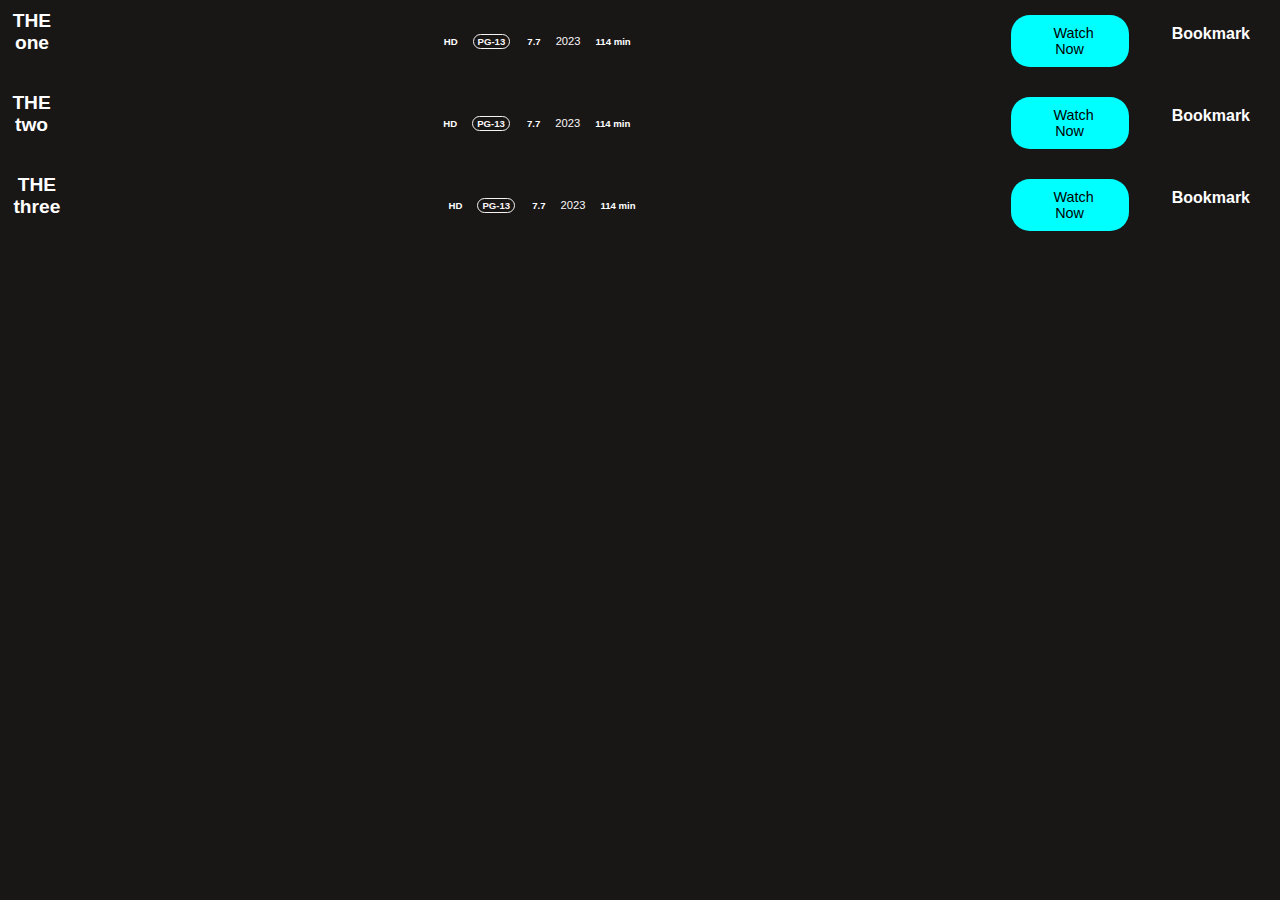
<file: test.html>
<!DOCTYPE html>
<html lang="en">
  <head>
    <meta charset="UTF-8" />
    <meta name="viewport" content="width=device-width, initial-scale=1.0" />
    <title>Document</title>
    <link rel="stylesheet" href="test.css" />
  </head>
  <body>
    <section class="landing_movie ">
      <h4 class="movie_name">THE one</h4>
      <div class="inner_landing_div">
        <h4 class="format">HD</h4>
        <h4 class="active p_guidance">PG-13</h4>

        <div class="rating">
          <i class="fa-solid fa-star" style="color: #ffffff"></i>
          <h4 class="movie_rating">7.7</h4>
        </div>
        <h4 class="year">2023</h4>
        <h4 class="duration">114 min</h4>
      </div>

      <div class="watch_bookmark">
        <button class="btn_watch">
          <i class="fa-regular fa-circle-play"></i>
          <span class="span_watch">Watch Now</span>
        </button>
        <h4 class="bookmark_item">
          <i class="fa-regular fa-bookmark"></i
          ><span class="span_bookmark">Bookmark</span>
        </h4>
      </div>
    </section>
    <section class="landing_movie">
      <h4 class="movie_name">THE two</h4>
      <div class="inner_landing_div">
        <h4 class="format">HD</h4>
        <h4 class="active p_guidance">PG-13</h4>

        <div class="rating">
          <i class="fa-solid fa-star" style="color: #ffffff"></i>
          <h4 class="movie_rating">7.7</h4>
        </div>
        <h4 class="year">2023</h4>
        <h4 class="duration">114 min</h4>
      </div>

      <div class="watch_bookmark">
        <button class="btn_watch">
          <i class="fa-regular fa-circle-play"></i>
          <span class="span_watch">Watch Now</span>
        </button>
        <h4 class="bookmark_item">
          <i class="fa-regular fa-bookmark"></i
          ><span class="span_bookmark">Bookmark</span>
        </h4>
      </div>
    </section>
    <section class="landing_movie">
      <h4 class="movie_name">THE three</h4>
      <div class="inner_landing_div">
        <h4 class="format">HD</h4>
        <h4 class="active p_guidance">PG-13</h4>

        <div class="rating">
          <i class="fa-solid fa-star" style="color: #ffffff"></i>
          <h4 class="movie_rating">7.7</h4>
        </div>
        <h4 class="year">2023</h4>
        <h4 class="duration">114 min</h4>
      </div>

      <div class="watch_bookmark">
        <button class="btn_watch">
          <i class="fa-regular fa-circle-play"></i>
          <span class="span_watch">Watch Now</span>
        </button>
        <h4 class="bookmark_item">
          <i class="fa-regular fa-bookmark"></i
          ><span class="span_bookmark">Bookmark</span>
        </h4>
      </div>
    </section>
  </body>
</html>
</file>
<file: test.css>
* {
  margin: 0;
  padding: 0;
  box-sizing: border-box;
  /* max-width: 1000px; */
}

:root {
  --brightColor: rgb(0, 172, 193);
  --bg-color: #94a3b8;
  --bg-color-Zinc: #71717a;
  --colorMenu: #977c7c;
  --colorMenuHover: #ddc2c2;
  --bgcolor: rgb(25, 22, 22);
  --bgLighter: rgb(51, 46, 46);
  --bgLighter_blur: rgb(51, 46, 46, 0.2);
  --font-family: "Questrial", sans-serif;
  --font-famil2: "Roboto", sans-serif;
  --blue: #007bff;
  --indigo: #6610f2;
  --purple: #6f42c1;
  --pink: #e83e8c;
  --red: #dc3545;
  --orange: #fd7e14;
  --yellow: #ffc107;
  --green: #28a745;
  --teal: #20c997;
  --cyan: #17a2b8;
  --white: #fff;
  --gray: #6c6c6c;
  --gray-dark: #343434;
  --primary: #00acc1;
  --secondary: #0f0f0f;
  --success: #28a745;
  --info: #17a2b8;
  --warning: #ffc107;
  --danger: #dc3545;
  --light: #ececec;
  --dark: #343434;
  --breakpoint-xs: 0;
  --breakpoint-sm: 576px;
  --breakpoint-md: 768px;
  --breakpoint-lg: 992px;
  --breakpoint-xl: 1200px;
  --breakpoint-xxl: 1400px;
  --font-family-sans-serif: -apple-system, BlinkMacSystemFont, "Segoe UI",
    Roboto, "Helvetica Neue", Arial, "Noto Sans", "Liberation Sans", sans-serif,
    "Apple Color Emoji", "Segoe UI Emoji", "Segoe UI Symbol", "Noto Color Emoji";
  --font-family-monospace: SFMono-Regular, Menlo, Monaco, Consolas,
    "Liberation Mono", "Courier New", monospace;
}

::-webkit-scrollbar {
  width: 1px;
}
::-webkit-scrollbar-thumb {
  width: 1px;
  background-color: aqua;
}
::-webkit-scrollbar-track {
  background-color: #0f0f0f;
}

body {
  position: relative;
  font-family: "Work Sans", sans-serif;
  /* font-family: "Roboto", sans-serif; */
  background-color: var(--bgcolor);
  text-align: center;
  overflow-y: scroll;
  overflow-x: hidden;
  margin: auto;
  scroll-behavior: smooth;
}

/* SIGN UP & CREATE ACOOUNT  */

.sign_up {
  top: 0;
  left: 0;
  height: 100%;
  width: 100%;
  margin: auto;
  position: fixed;
  z-index: 9999;
  background-color: rgba(6, 5, 5, 0.9);
  transition: all 0.3s ease-in;
  opacity: 1;
}

.sign_up_call {
  color: white;
  font-size: 1.5rem;
  font-weight: 400;
}
.signup_labels {
  font-size: 13px;
  color: rgb(201, 197, 197);
}
.signup_inputs {
  margin: 6px 0px;
  height: 36px;
  border-radius: 4px;
  border: none;
  padding-left: 8px;
  background-color: rgb(25, 22, 22, 0.3);
}
.signup_inputs:focus {
  color: aqua;
}
.cancel_btn_sign:hover {
  cursor: pointer;
}
.cancel_btn_sign {
  position: absolute;
  right: 0;
  top: -19px;
}

.sign_btn {
  margin-top: 32px;
  color: black;
  background-color: aqua;
  border: none;
  width: 100%;
  height: 42px;
  border-radius: 6px;
  font-size: 16px;
  font-weight: 500;
}
.sign_inbtn {
  margin-bottom: 8px;
  margin-top: 28px;
}
.sign_btn:hover {
  cursor: pointer;
  background-color: rgb(19, 214, 236);
  transition: all 0.6s ease-in;
}
.create_account_div {
  position: relative;
  left: 50%;
  top: 50%;
  transform: translate(-50%, -50%);
  max-height: 700px;
  width: 90vw;
  max-width: 500px;
  background-color: #414243;
  text-align: start;
  border-radius: 10px;
  padding: 40px 20px;
}
.accounts_div {
  position: relative;
  display: flex;
  justify-content: space-between;
  margin-top: 10px;
}
.sign_up_divs {
  display: flex;
  flex-direction: column;
  margin: 16px 0px;
}
.already_para {
  color: rgb(201, 197, 197);
  font-size: 13px;
  text-align: start;
  margin-top: 16px;
  font-weight: 400;
}
.already_para span {
  color: aqua;
  text-decoration: none;
  padding-left: 0;
  font-weight: 400;
}
.sign_in_call:hover {
  cursor: pointer;
  color: rgb(19, 214, 236);
  transition: all 0.6s ease-in;
}
.already_para.log_in {
  margin-top: 8px;
  color: aqua;
}
.already_para.log_in:hover {
  cursor: pointer;
  color: rgb(19, 214, 236);
  transition: all 0.7s ease-in-out;
}
/* -----SIGN UP END ----  */

/* CLICKED MOVIE SECTION */
.play_btn_div {
  border-radius: 50%;
  background-color: rgba(25, 22, 22, 0.001);
  width: fit-content;
  margin: auto;
  display: grid;
}
.movie_play_btn {
  cursor: pointer;
  max-width: 70px;
  animation: increase_play;
  animation-duration: 3s;
  animation-iteration-count: infinite;
  animation-timing-function: linear;
  animation-direction: alternate;
}
.movie_page {
  width: 100%;
  height: 35dvh;
  /* border: 1px solid red; */
  /* margin-top: 10%; */
  display: flex;
  flex-direction: column;
  justify-content: center;
  align-items: center;
  gap: 20px;
  padding: 10px;
  /* background-image: linear-gradient(rgba(255, 255, 255, 0), rgba(22, 22, 22, 1)),
    url("https://images7.alphacoders.com/131/thumbbig-1317117.webp");
  background-repeat: no-repeat;
  background-size: cover; */
}

.movie_page > .play_buttons {
  display: flex;
  justify-content: center;
  align-items: center;
  gap: 40px;
}

/* --clicked movie END --- */
/* Navbar */
.minus_one,
.two,
.trending {
  max-width: 100dvw;
  max-height: 100dvh;
  margin: auto;
}

.minus_one {
  overflow: hidden;
  position: relative;
  display: flex;
}
.single_movie_top {
  flex-grow: 1;
  flex-shrink: 0;
  flex-basis: 100%;
  transition: all ease;
  height: 100%;
  width: 100%;
}
.animation_on {
  animation: slider 20s infinite;
  /* animation-timing-function: linear; */
}
/* .movie_landing {
  flex-grow: 1;
  flex-shrink: 0;
  flex-basis: 100%;
  transition: all ease;
} */
.movie_landing {
  padding-top: 200px;
  width: 100%;
  height: 100%;
  background-image: linear-gradient(rgba(255, 255, 255, 0), rgba(22, 22, 22, 1)),
    url("https://images7.alphacoders.com/131/thumbbig-1317117.webp");
  background-repeat: no-repeat;
  background-size: cover;
  overflow: hidden;
  position: relative;
}
.landing_movie {
  overflow: hidden;
  width: 100%;
  display: flex;
  color: white;
  text-align: center;
  position: relative;
  top: 50%;
  left: 50%;
  transform: translateX(-50%);
  /* border: 1px solid red; */
}

.inside_bg {
  height: 100%;
  width: 50%;
  border-radius: 90% 20% 50% 100%;
  border: 2px solid red;
}

.logo_name > h4 {
  color: aqua;
}
h4 > span {
  color: rgb(255, 255, 255);
  margin-left: -2px;
  font-family: "Questrial", sans-serif;
}
#background {
  position: absolute;
  top: 0;
  left: 0;
  right: 0;
  bottom: 0;
  box-shadow: 0 0 5px 10px rgb(25, 22, 22, 0.2);
  background-color: rgb(25, 22, 22, 0.7);
  z-index: 0;
}
.movie_name {
  font-size: 1.2rem;
  margin: 10px 0px;
}
.inner_landing_div {
  display: flex;
  justify-content: center;
  align-items: center;
  font-size: 0.6rem;
  width: 90%;
  gap: 15px;
  margin: 10px 0px;
}
h4.active {
  color: rgb(251, 246, 246);
  border: 1px solid rgb(248, 243, 243);
  border-radius: 9px;
  padding: 1px 4px;
}

h4.clicked {
  color: black;
  background-color: aqua;
  padding: 1px 6px;
  border-radius: 9px;
}
.rating,
.watch_bookmark {
  display: flex;
  gap: 2px;
  justify-content: center;
  align-content: center;
}
.watch_bookmark {
  margin: 15px 0px;
}

.btn_watch {
  background-color: aqua;
  border: none;
  border-radius: 19px;
  padding: 10px 35px;
}
.btn_watch:hover {
  cursor: pointer;
  background-color: rgb(6, 243, 243);
  transition: all 0.3s;
}

.bookmark_item {
  font-size: 1rem;
  padding: 10px 30px;
}
.span_bookmark:hover,
.bookmark_item:hover {
  cursor: pointer;
  color: aqua;
  transition: all 0.3s;
}
.span_watch {
  font-size: 0.9rem;
  color: black;
}
.fa-regular,
span {
  padding-left: 4px;
}
.span_bookmark {
  padding-left: 9px;
}

/* search div */
.search_div {
  display: none;
  opacity: 0;
  width: 70%;
  border-radius: 19px;
  min-height: 28px;
  border: none;
  padding: 5px 12px;
  position: absolute;
  margin-top: 29px;
  top: 50%;
  left: 50%;
  transform: translate(-50%);
  background-color: rgb(25, 22, 22, 0.8);
  transition: all 0.3s ease-out;
}
.search_div.active {
  display: block;
  opacity: 1;
}
.active_search {
  opacity: 1;
}
.search_input > input {
  color: aqua;
  text-align: center;
  width: 90%;
  height: 25px;
  border: none;
  background-color: rgb(25, 22, 22, 0);
}
.lens_img {
  width: 20px;
  height: 20px;
  margin-left: 10px;
}
.search_input {
  display: flex;
  justify-content: space-between;
  align-items: center;
  border: none;
  text-align: center;
}
textarea:focus,
input:focus {
  outline: none;
}
/*  */
section.one {
  position: absolute;
  left: 0;
  right: 0;
  /* border: 3px solid green; */
  font-size: clamp(2rem, 1px, 6rem);
  color: white;
  padding: 9px 9px;
  background-color: rgb(25, 22, 22, 0.1);
  z-index: 999;
  border: 2ps solid red;
}
section.sec-one-top {
  position: absolute;
  top: 0;
  left: 0;
  border: 2ps solid red;
}

.fa-arrow-right {
  margin-left: 20px;
}
.onfocus:hover {
  cursor: pointer;
  color: aqua;
}
.fa-solid:hover {
  color: aqua;
}

.navbar {
  position: relative;
  display: flex;
  justify-content: space-between;
  align-items: center;
  height: 30px;
  /* background-color: rgba(25, 22, 22); */
  /* padding: 0px 2px; */
}

.cancel_drop {
  width: 10px;
}
.icon_bookmark > img {
  width: 20px;
}
.menu_logo {
  height: 2px;
  background-color: rgb(215, 215, 215);
  width: 20px;
  margin: 4px;
  border-radius: 1.9px;
  transition: all 1s ease-in-out;
}
.aqua_backg {
  background-color: aqua;
}

section.sticky {
  position: fixed;
  padding: 9px 15px;
  top: 0;
  left: 0;
  background-color: rgb(25, 22, 22, 0.9);
  margin-top: 0;
  z-index: 10;
  transition: padding 0.8s;
  /* filter: blur(4px); */
}
.sticky_movie {
  position: absolute;
  top: 0;
  left: 0;
  width: 100dvw;
  background-color: rgb(25, 22, 22);
  padding: 20px 30px;
  /* left: 50%;
  transform: translateX(-50%); */
}

/* drop down */
.drop_down {
  position: absolute;
  overflow: hidden;
  height: 0;
  transition: padding 0.1s ease;
}
.show_menu {
  height: 20vh;
  /* transition: all 0.6s ease; */
  transition: height 0.6s ease;
  padding: 5px 5px;
  left: 1%;
  top: 45px;
  background-color: aqua;
  z-index: 11;
  border-radius: 5px;
  text-align: start;
  z-index: 99999;
}
.drop_down_item {
  list-style: none;
  padding: 6px 6px;
  color: black;
  font-size: 1rem;
  font-weight: 600;
}
.drop_down_item:hover {
  cursor: pointer;
  padding: 8px, 8px;
  transition: padding 0.3s;
  transform: translateY(-2px);
  background-color: rgb(25, 22, 22, 0.9);
  color: aqua;
  border-radius: 5px;
  font-weight: 400;
}

/* nabar -END */

/* Trending */
.trending {
  position: relative;
  display: flex;
  flex-direction: column;
  justify-content: center;
  align-items: center;
}
.trending_details {
  position: absolute;
  bottom: 5%;
  text-align: left;
  padding: 10px;
}
.progress_div {
  position: absolute;
  left: 0;
  right: 0;
  bottom: -10%;
  height: 2px;
  margin: 10px 25px;
  border-radius: 3px;
  background-color: black;
}
.next_page {
  position: relative;
  opacity: 1;
}
.next_page:hover {
  cursor: pointer;
}
.next_icon {
  position: absolute;
  right: 2%;
  top: 8px;
  width: 20px;
}
.progress_update {
  height: 100%;
  width: 10%;
  background-color: aqua;
  border-radius: 3px;
  box-shadow: 0.5px 0.5px 0.5px 1px aqua;
}

.trending_div {
  background-image: url("https://i.pinimg.com/originals/52/79/a5/5279a591fe7b5aa3b6d2f53d4526a1de.jpg");
  border-radius: 10px;
  background-repeat: no-repeat;
  background-size: 100%;
  width: 90vw;
  min-height: 180px;
  margin: 10px 10px;
  border: 1px solid rgb(137, 70, 70, 0.5);
}
.trending_movie {
  font-size: 1rem;
  color: white;
  font-weight: 300;
}
.trending_genre {
  color: aqua;
  font-size: 0.8rem;
  margin-top: 6px;
  font-weight: 400;
}
.trending > h4 {
  font-size: 1rem;
  color: white;
  font-weight: 400;
  margin: 20px 0px;
}
/*  */

.menu_movies_div {
  display: flex;
  justify-content: center;
  align-items: center;
  gap: 10px;
  font-size: 0.85rem;
  color: grey;
}
.menu_recomende {
  font-size: 0.85rem;
  margin-bottom: 5px;
  /* border: 1px solid red; */
}
.sub_title {
  font-size: 1rem;
  color: white;
  letter-spacing: 2px;
  margin-bottom: 15px;
}
.sub_title.latest {
  margin-top: 40px;
}

.movies_btn,
.shows_btn {
  font-weight: 300;
  border: 1px solid rgb(128, 128, 128, 0.3);
  border-radius: 4px;
  padding: 3px 6px;
}
.movies_btn.on,
.shows_btn.on {
  cursor: pointer;
  border: 0.8px solid rgb(0, 255, 255);
  color: aqua;
  transition: padding 0.3s;
}
/* end -  */
/* start -
 */
section.two {
  /* z-index: 20; */
  margin-top: 40px;
}

.all-movies-div {
  width: 100%;
}
/* ----- WRAPPER----- */
.wrapper {
  display: grid;
  justify-content: space-between;
  align-items: center;
  grid-template-columns: 1fr 1fr;
  overflow-x: hidden;
  /* gap: 2px; */
  /* border: 1px solid red; */
  width: 100%;
}
.top_movies_div {
  display: block;
  width: 100%;
}
.wrapper_div {
  overflow: hidden;
  border: 1px solid black;
  border-radius: 10px;
  position: relative;
  min-height: 350px;
  min-width: 160px;
  opacity: 0;
  margin-bottom: 20px;
  border: none;
  margin: 10px;
  /* padding: 2px; */
  /* border: 1px solid red; */
}
.image_div {
  position: relative;
  object-fit: contain;
  width: 100%;
  height: 100%;
  border-radius: 10px;
}
.image_movie {
  min-height: 300px;
  width: 100%;
  height: 70%;
  border-radius: 10px;
  object-fit: cover;
}

.movie_details {
  padding: 5px 0px;
  background-color: var(--bgcolor);
  display: flex;
  justify-content: space-between;
}
.movie_title {
  margin-top: 5px;
  padding-bottom: 5px;
  color: white;
  font-size: 0.8rem;
  font-weight: 300;
  text-align: left;
}

.year,
.genre,
.runtime {
  color: gray;
  font-size: 0.7rem;
  font-weight: 300;
}

.genre {
  border: 0.5px solid gray;
  padding: 2px 7px;
  border-radius: 9.5px;
}

.menu_movies_div > h4:hover {
  cursor: pointer;
  border: 0.8px solid rgb(0, 255, 255);
  color: aqua;
  transition: padding 0.3s;
}
.image_div:hover {
  cursor: pointer;
  transform: translateY(-5px);
  transition: 0.3s ease-in-out;
}
.play_btn {
  position: relative;
  top: 50%;
  transform: translateY(-50%);
  width: 60px;
}
.cover_div {
  position: absolute;
  border-radius: 10px;
  width: 100%;
  height: 100%;
  background-image: linear-gradient(
    rgba(0, 255, 255, 0.3),
    rgba(0, 255, 255, 0.5)
  );
  opacity: 1;
  transition: all 0.6s ease-in-out;
}

.show_image {
  visibility: hidden;
  opacity: 0;
}

/*  */
/* .shadowed {
  background: white;
  height: 400px;
  margin: 100px;
  padding: 20px;
  position: relative;
}

.circle {
  display: flex;
  justify-content: center;
  align-items: center;
  background-color: red;
  width: 100%;
  height: 100%;
  border-radius: 50%;
  box-shadow: 0 0 25px rgba(0, 0, 0, 0.25);
  opacity: 0.5;
} */

/* top movies  */
.top_movie {
  position: relative;
  margin-bottom: 8px;
}
.top_movie.reloaded {
  display: flex;
  flex-direction: column;
  /* gap: 3px; */
}
.top_movie.reloaded:nth-last-child() {
  margin-top: 20px;
}
.last_footer {
  /* background-color: red; */
  margin-top: 60px;
  padding-top: 70px;
  position: absolute;
}
.number_div {
  position: absolute;
  left: 1%;
  top: 50%;
  width: 30px;
  height: 30px;
  border-radius: 50%;
  border: 2px solid aqua;
  color: aqua;
  transform: translateY(-50%);
  display: flex;
  justify-content: center;
  align-items: center;
  background-color: rgba(0, 0, 0, 0.9);
}
.top_10 {
  display: grid;
  grid-template-columns: 60px 1fr;
  align-items: center;
  text-align: start;
  background-color: rgb(7, 7, 7, 0.5);
  margin: 3px 20px;
  border-radius: 6px;
  /* border: 1px solid red; */
}
.top_10_image {
  width: 50px;
  height: 68px;
  object-fit: cover;
}
.top_title {
  font-size: 16px;
  font-weight: 300;
  padding-left: 2px;
  color: white;
  line-height: 30px;
  /* border: 1px solid red; */
}

.top_paragraph {
  font-size: 9px;
  color: gray;
  font-weight: 100;
  letter-spacing: 1px;
  /* border: 1px solid red; */
}
.top_movies_div {
  position: relative;
  display: block;
  margin-bottom: 100px;
  letter-spacing: 1px;
}

.wrapper_div h5 {
  text-align: justify;
  font-size: clamp(1rem, 2vh, 3rem);
  position: absolute;
  top: 50%;
  left: 50%;
  transform: translate(-50%, -50%);
  transition: all 0.5s;
}

.wrapper_div.scroll {
  left: 0;
  opacity: 1;
  transition: all 0.5s;
}

p {
  font-size: clamp(3rem, 3vh, 6rem);
  padding: 20px 8%;
}
.hidden {
  display: none;
}
.color_aqua_border {
  color: aqua;
  border: 0.9px solid aqua;
}
.color_aqua {
  color: aqua;
}
/* Single Movie Information */

.wrapper-movie {
  margin: auto;
  min-height: 600px;
  width: 90%;
  padding: 10px 15px;
  border-radius: 10px;
  background-image: linear-gradient(rgba(0, 0, 0, 0.1), rgba(25, 22, 22, 0.65)),
    url("https://i.pinimg.com/originals/52/79/a5/5279a591fe7b5aa3b6d2f53d4526a1de.jpg");
  background-repeat: no-repeat;
  background-size: cover;
  color: rgb(190, 189, 189);
}
.single_movie {
  text-align: start;
}
.ratings_stars {
  padding: 10px 4px;
}
.ratings_stars > i {
  color: aqua;
}
.movie-description {
  margin-top: 160px;
}

.movie_title {
  font-size: 13px;
  font-weight: 100;
}
.inner_landing_div.movies {
  color: rgb(251, 246, 246);
  justify-content: start;
}
.year {
  font-weight: 500;
  color: rgb(251, 246, 246);
}
.movie_synopsis {
  /* border: 2px solid red; */
  padding: 15px 0px;
  line-height: 19px;
  letter-spacing: 1px;
  text-align: justify;
}
.stars {
  position: relative;
  background-color: var(--bgcolor);
  border-radius: 4px;
  width: fit-content;
  margin: auto;
  height: 52px;
  padding: 0px 10px;
}
.review > p {
  position: absolute;
  top: 29%;
  left: 10%;
  font-size: 9px;
  color: rgb(178, 177, 177);
}
.movie_info,
.movie_synopsis {
  font-size: 13px;
  font-weight: 100;
}
.movie_infos {
  display: grid;
  grid-template-columns: 100px 2fr;
  row-gap: 8px;
}
.movie_info:nth-child(even) {
  color: white;
}

/* footer */
footer {
  font-size: 10px;
  /* background-color: red; */
  /* overflow: hidden; */
  /* margin-bottom: 10px; */
  /* padding: 10px 0px; */
  background-color: rgba(0, 0, 0, 0.1);
}
.footer_logo {
  font-size: 1.5rem;
}
.footer_links {
  column-count: 1fr 1fr;
}
.footer_link,
a {
  list-style: none;
  text-decoration: none;
  padding: 2px;
}
.footer_link > a {
  color: gray;
  text-align: center;
  cursor: pointer;
}
.footer_divider {
  width: 100%;
  height: 0.5px;
  background-color: aqua;
  margin: 10px 0px;
}
.footer_paragraph {
  font-size: 10px;
  font-weight: 100;
  color: gray;
  letter-spacing: 1px;
  padding: 0px 10px;
}
.disclaimer {
  font-size: 10px;
  font-weight: 100;
  color: aqua;
  letter-spacing: 1px;
  margin: 10px 0px;
}
.end {
  font-size: 10px;
  font-weight: 100;
  color: rgb(78, 84, 84);
  letter-spacing: 1px;
  margin: 10px 0px;
}
/* end - footer  */
/* Fade-In-Animation */

.fadeinTop {
  animation: fadeinTop 1.2s both;
  -webkit-animation: fadeinTop 1.2s both;
  -moz-animation: fadeinTop 1.2s both;
  -o-animation: fadeinTop 1.5s both;
  transition: opacity 2s ease;
}

.fadeinTopRight {
  animation: fadeinTopRight 1.2s both;
  -webkit-animation: fadeinTopRight 1.2s both;
  -moz-animation: fadeinTopRight 1.2s both;
  -o-animation: fadeinTopRight 1.5s both;
  transition: opacity 2s ease;
}

@keyframes increase_play {
  0% {
    opacity: 1;
    scale: 1.1;
  }
  25% {
    opacity: 0.8;
    scale: 1.11;
  }
  50% {
    opacity: 1;
    scale: 1;
  }
  75% {
    opacity: 0.8;
    scale: 1.11;
  }
  100% {
    opacity: 1;
    scale: 1;
  }
}

@keyframes fadeinTop {
  0% {
    opacity: 0;
    /* margin-top: 10px; */
    -webkit-transform: translateX(20px);
  }
  10% {
    opacity: 0.1;
  }

  20% {
    opacity: 0.1;
  }
  30% {
    opacity: 0.1;
  }
  40% {
    opacity: 0.2;
  }
  50% {
    opacity: 0.2;
  }
  60% {
    opacity: 0.3;
  }
  70% {
    opacity: 0.3;
  }
  80% {
    opacity: 0.4;
  }

  90% {
    opacity: 0.5;
  }
  95% {
    opacity: 0.6;
  }
  100% {
    opacity: 1;
    -webkit-transform: translateX(0);
  }
}
@keyframes fadeinTopRight {
  0% {
    opacity: 0;
    -webkit-transform: translateX(-20px);
  }
  10% {
    opacity: 0.1;
  }

  20% {
    opacity: 0.1;
  }
  30% {
    opacity: 0.1;
  }
  40% {
    opacity: 0.2;
  }
  50% {
    opacity: 0.2;
  }
  60% {
    opacity: 0.3;
  }
  70% {
    opacity: 0.3;
  }
  80% {
    opacity: 0.4;
  }

  90% {
    opacity: 0.5;
  }
  95% {
    opacity: 0.6;
  }
  100% {
    opacity: 1;
    -webkit-transform: translateX(0);
  }
}

@keyframes slider {
  0% {
    overflow-x: hidden;
    transform: translateX(0);
  }
  12.5% {
    transform: translateX(0%);
  }
  25% {
    transform: translateX(-100%);
  }
  37.5% {
    transform: translateX(-100%);
  }
  50% {
    transform: translateX(-200%);
  }
  62.5% {
    transform: translateX(-200%);
  }
  75% {
    transform: translateX(-300%);
  }
  100% {
    transform: translateX(-300%);
  }
}
</file>
